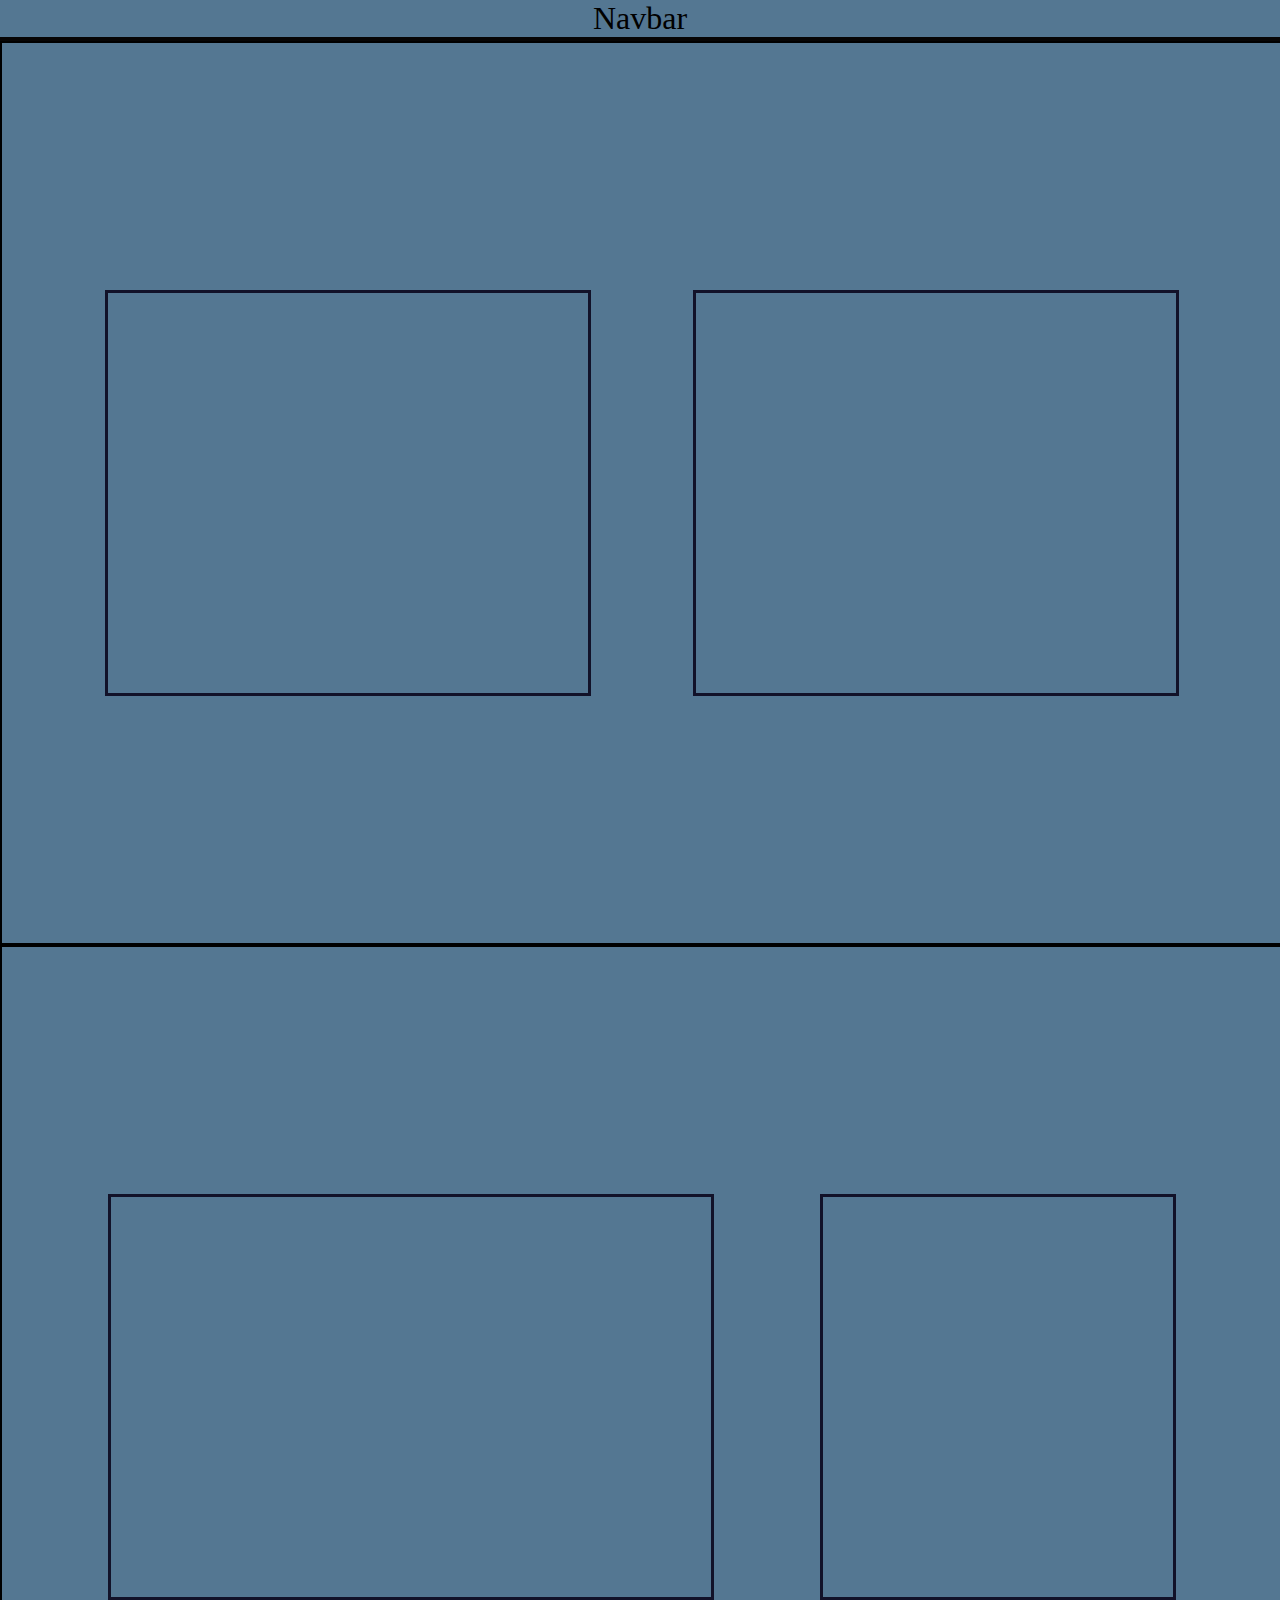
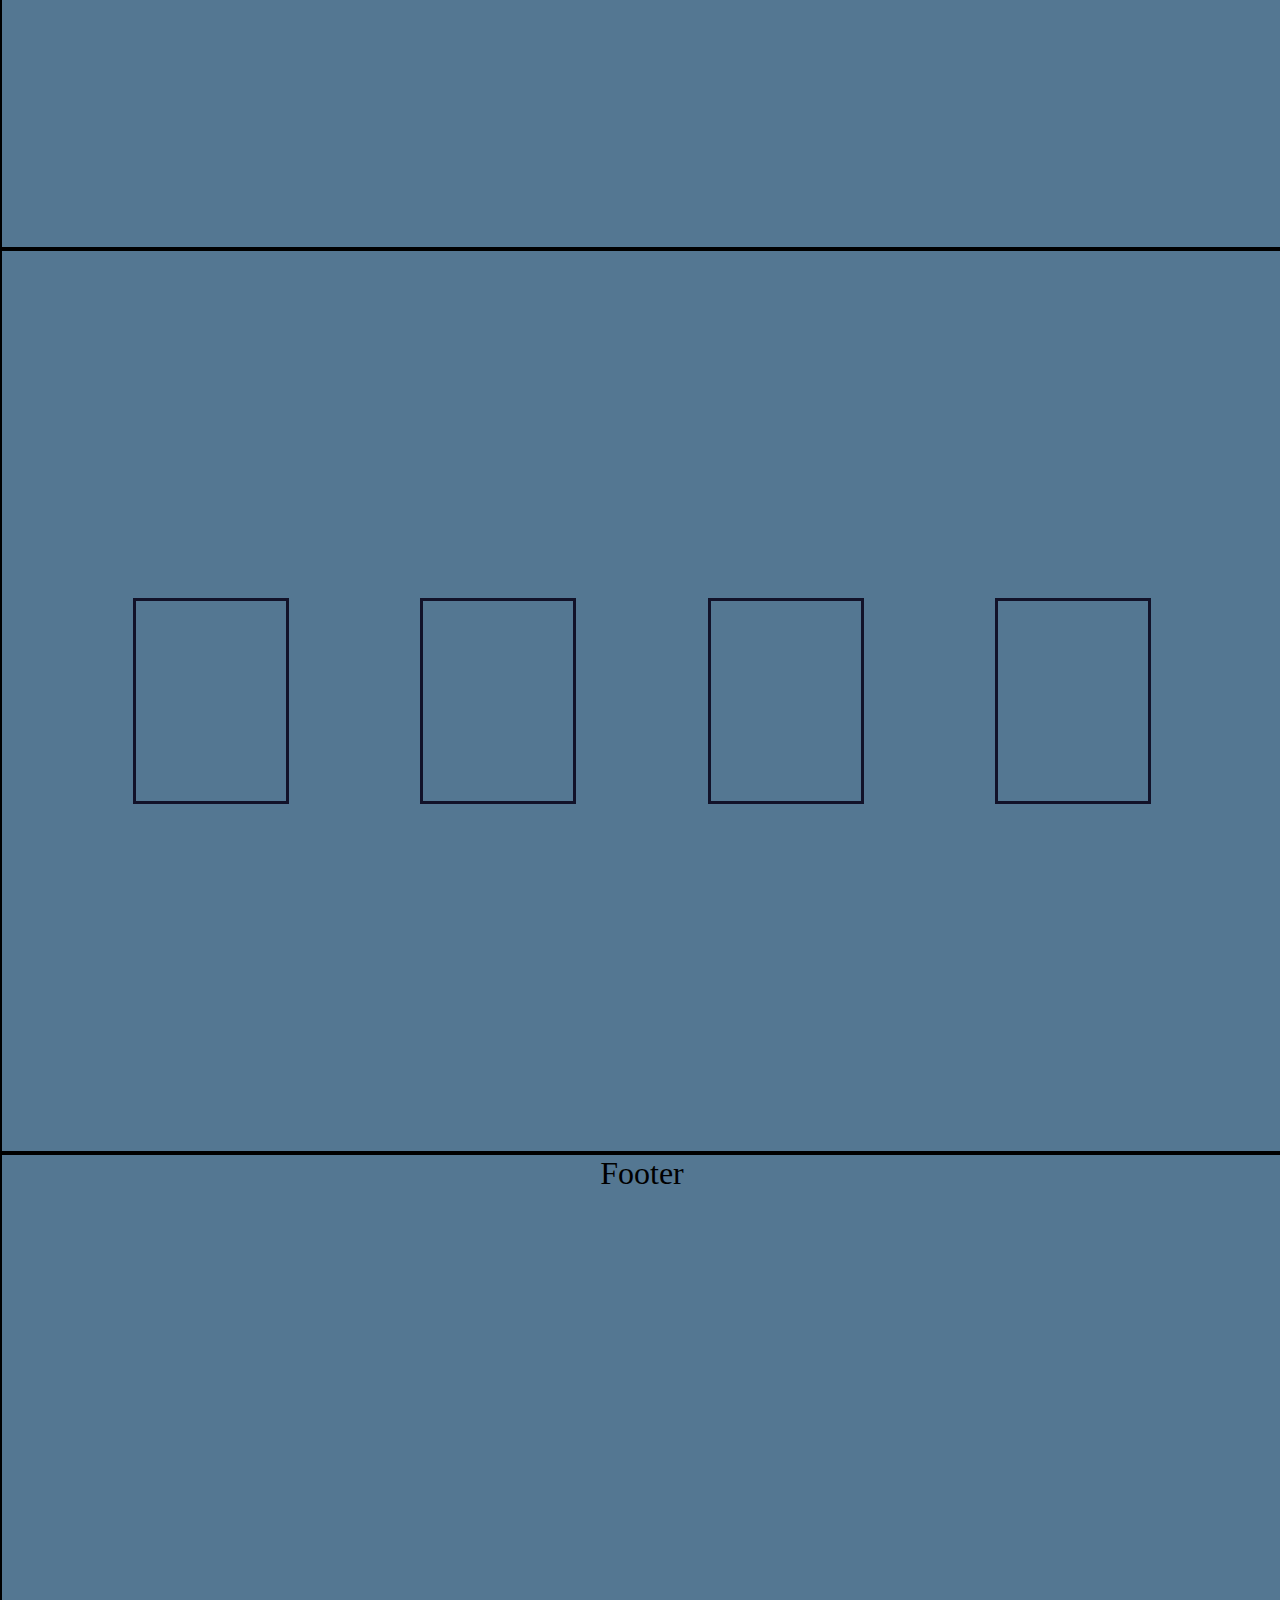
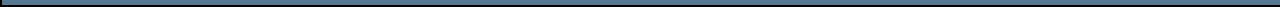
<file: Portfolio-Version-1/index.html>
<!DOCTYPE html>
<html lang="en">

<head>
    <meta charset="UTF-8">
    <meta name="viewport" content="width=device-width, initial-scale=1.0">
    <title>Portfolio</title>
    <link rel="stylesheet" href="style.css">
</head>

<body>
    <main id="mainContainer">

        <header id="header">
            <p class="tempPara">Navbar</p>
            <nav id="navbar"></nav>
        </header>


        <section id="hero">
            <div class="homeSections"></div>
            <div class="homeSections"></div>
        </section>

        <section id="about">
            <div class="aboutData"></div>
            <div class="img"></div>

        </section>
        <section id="projectSection">

            <div class="projects"></div>
            <div class="projects"></div>
            <div class="projects"></div>
            <div class="projects"></div>


        </section>
        <footer id="footer">
            <p class="tempPara">Footer</p>
        </footer>
    </main>
</body>

</html>
</file>
<file: Portfolio-Version-1/style.css>
* {
    padding: 0;
    margin: 0;
}

body {
    background-color: #547792;
}

#hero,
#about,
#projectSection,
#footer {
    border: 2px solid black;
}

#hero,
#about {
    height: 100vh;
    width: 100%;
    display: flex;
    justify-content: space-evenly;
    align-items: center;
}


#projectSection {
    height: 100vh;
    width: 100%;
    display: flex;
    justify-content: space-evenly;
    align-items: center;

}


#footer {
    height: 50vh;
    width: 100%;
}

#navbar {
    height: 10%;
    width: 100%;
    border: 2px solid rgb(7, 5, 5);
}

.tempPara {
    font-size: 2rem;
    text-align: center;
}

.homeSections {
    height: 400px;
    width: 480px;
    border: 3px solid rgb(18, 18, 41);
}

.img {
    height: 400px;
    width: 350px;
    border: 3px solid rgb(18, 18, 41);

}

.aboutData {
    height: 400px;
    width: 600px;
    border: 3px solid rgb(18, 18, 41);

}

.projects {
    height: 200px;
    width: 150px;
    border: 3px solid rgb(18, 18, 41);
}
</file>
